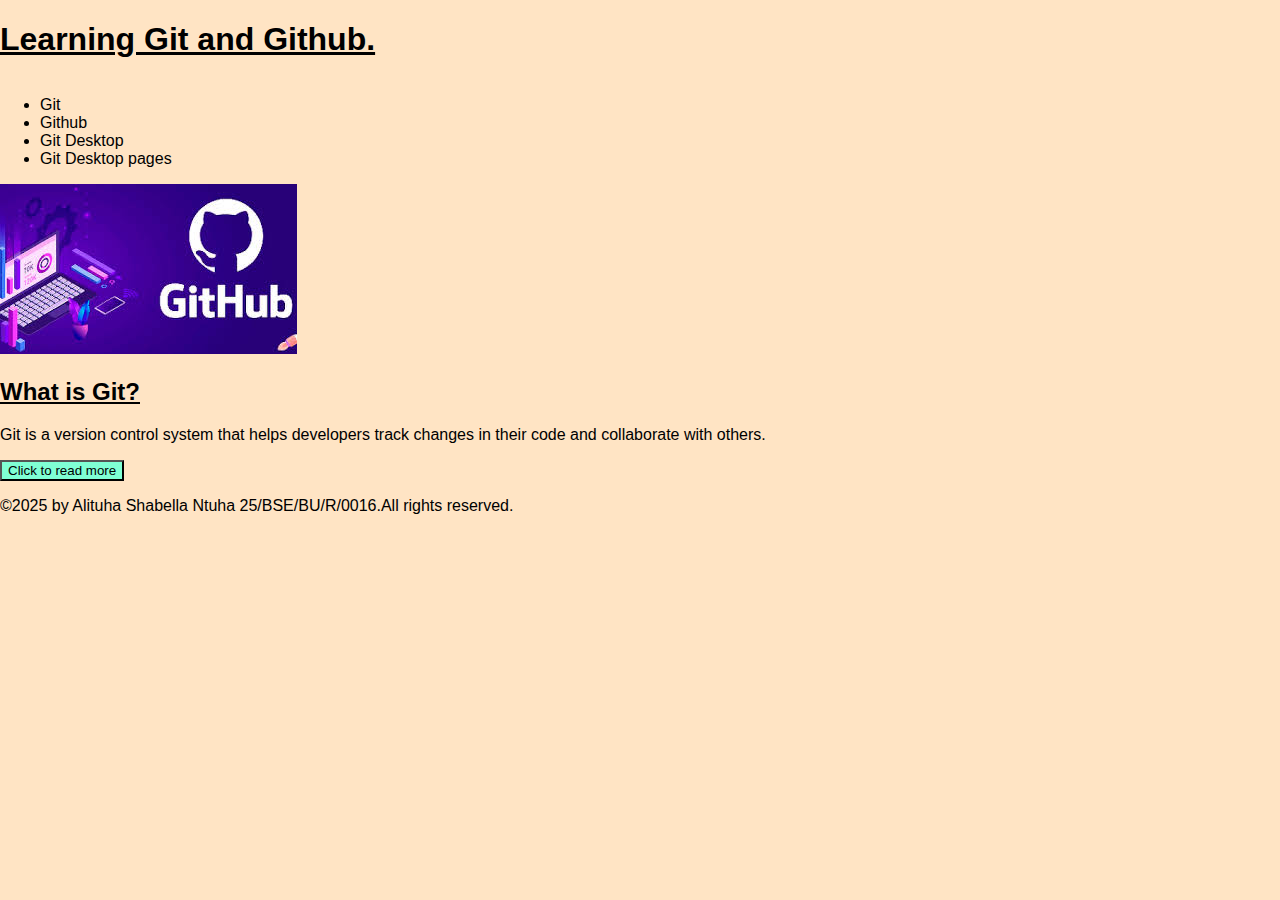
<file: index.html>
<!DOCTYPE html>
<html lang="en">

<head>
    <meta charset="UTF-8">
    <meta name="viewport" content="width=device-width, initial-scale=1.0">
    <title>Working with Git and Github.</title>
    <link rel="stylesheet" href="mainstyle.css">
</head>

<body>
    <header>
        <h1>
            <ins>Learning Git and Github.</ins>
        </h1>
    </header>
    <nav>
        <ul>
            <li>Git</li>
            <li>Github</li>
            <li>Git Desktop</li>
            <li>Git Desktop pages</li>
        </ul>
        <img src="/download (1).jpg" alt="">
    </nav>
    <main>
        <section>
            <h2><ins>What is Git?</ins></h2>
            <p>Git is a version control system that helps developers track changes in their code and collaborate with
                others.</p>
            <button>Click to read more</button>
        </section>
    </main>
    <footer>
        <p>&copy;2025 by Alituha Shabella Ntuha 25/BSE/BU/R/0016.All rights reserved.</p>
    </footer>

</body>

</html>
</file>
<file: mainstyle.css>
body {
    background-color: bisque;
    font-family: Arial, Helvetica, sans-serif;
    width: 100%;
    margin: auto;
    display: flex;
    flex-direction: column;
}

.sectionstyle {
    float: left;
    margin-left: 5px;
    width: 48%;
}

button {
    background-color: aquamarine;
}

footer {
    margin-top: auto;
}
</file>
